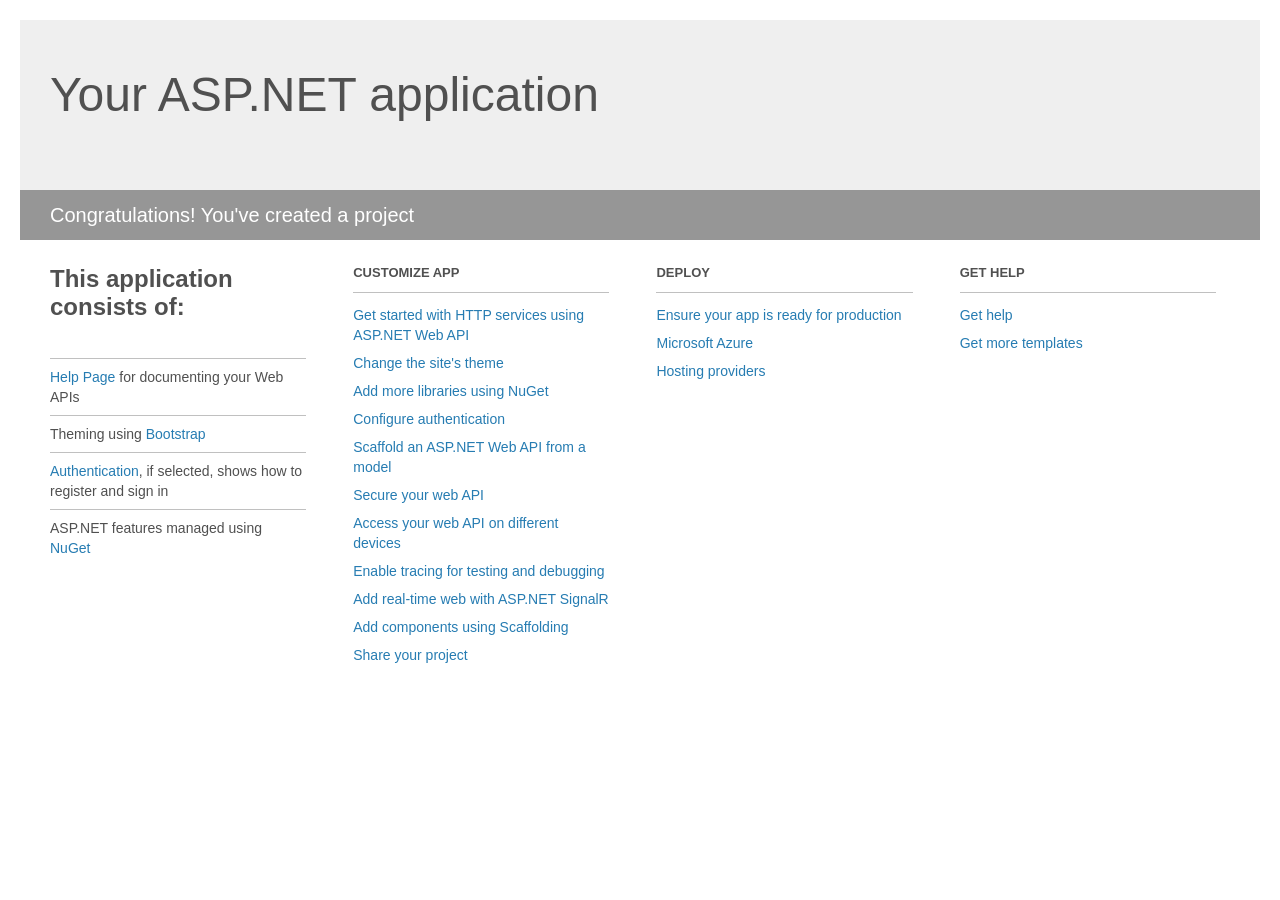
<file: Dashboard.Api/Project_Readme.html>
﻿<!DOCTYPE html>
<html lang="en">
<head>
    <meta charset="utf-8" />
    <title>Your ASP.NET application</title>
    <style>
        body {
            background: #fff;
            color: #505050;
            font: 14px 'Segoe UI', tahoma, arial, helvetica, sans-serif;
            margin: 20px;
            padding: 0;
        }

        #header {
            background: #efefef;
            padding: 0;
        }

        h1 {
            font-size: 48px;
            font-weight: normal;
            margin: 0;
            padding: 0 30px;
            line-height: 150px;
        }

        p {
            font-size: 20px;
            color: #fff;
            background: #969696;
            padding: 0 30px;
            line-height: 50px;
        }

        #main {
            padding: 5px 30px;
        }

        .section {
            width: 21.7%;
            float: left;
            margin: 0 0 0 4%;
        }

            .section h2 {
                font-size: 13px;
                text-transform: uppercase;
                margin: 0;
                border-bottom: 1px solid silver;
                padding-bottom: 12px;
                margin-bottom: 8px;
            }

            .section.first {
                margin-left: 0;
            }

                .section.first h2 {
                    font-size: 24px;
                    text-transform: none;
                    margin-bottom: 25px;
                    border: none;
                }

                .section.first li {
                    border-top: 1px solid silver;
                    padding: 8px 0;
                }

            .section.last {
                margin-right: 0;
            }

        ul {
            list-style: none;
            padding: 0;
            margin: 0;
            line-height: 20px;
        }

        li {
            padding: 4px 0;
        }

        a {
            color: #267cb2;
            text-decoration: none;
        }

            a:hover {
                text-decoration: underline;
            }
    </style>
</head>
<body>

    <div id="header">
        <h1>Your ASP.NET application</h1>
        <p>Congratulations! You've created a project</p>
    </div>

    <div id="main">
        <div class="section first">
            <h2>This application consists of:</h2>
            <ul>
                <li><a href="http://go.microsoft.com/fwlink/?LinkID=615543">Help Page</a> for documenting your Web APIs</li>
                <li>Theming using <a href="http://go.microsoft.com/fwlink/?LinkID=615519">Bootstrap</a></li>
                <li><a href="http://go.microsoft.com/fwlink/?LinkID=320957">Authentication</a>, if selected, shows how to register and sign in</li>
                <li>ASP.NET features managed using <a href="http://go.microsoft.com/fwlink/?LinkID=320958">NuGet</a></li>
            </ul>
        </div>

        <div class="section">
            <h2>Customize app</h2>
            <ul>
                <li><a href="http://go.microsoft.com/fwlink/?LinkID=320959">Get started with HTTP services using ASP.NET Web API</a></li>
                <li><a href="http://go.microsoft.com/fwlink/?LinkID=320960">Change the site's theme</a></li>
                <li><a href="http://go.microsoft.com/fwlink/?LinkID=320961">Add more libraries using NuGet</a></li>
                <li><a href="http://go.microsoft.com/fwlink/?LinkID=320962">Configure authentication</a></li>
                <li><a href="http://go.microsoft.com/fwlink/?LinkID=320963">Scaffold an ASP.NET Web API from a model</a></li>
                <li><a href="http://go.microsoft.com/fwlink/?LinkID=615545">Secure your web API</a></li>
                <li><a href="http://go.microsoft.com/fwlink/?LinkID=615544">Access your web API on different devices</a></li>
                <li><a href="http://go.microsoft.com/fwlink/?LinkID=615546">Enable tracing for testing and debugging</a></li>
                <li><a href="http://go.microsoft.com/fwlink/?LinkID=615530">Add real-time web with ASP.NET SignalR</a></li>
                <li><a href="http://go.microsoft.com/fwlink/?LinkID=615531">Add components using Scaffolding</a></li>
                <li><a href="http://go.microsoft.com/fwlink/?LinkID=615533">Share your project</a></li>
            </ul>
        </div>

        <div class="section">
            <h2>Deploy</h2>
            <ul>
                <li><a href="http://go.microsoft.com/fwlink/?LinkID=615534">Ensure your app is ready for production</a></li>
                <li><a href="http://go.microsoft.com/fwlink/?LinkID=615535">Microsoft Azure</a></li>
                <li><a href="http://go.microsoft.com/fwlink/?LinkID=615536">Hosting providers</a></li>
            </ul>
        </div>

        <div class="section last">
            <h2>Get help</h2>
            <ul>
                <li><a href="http://go.microsoft.com/fwlink/?LinkID=615537">Get help</a></li>
                <li><a href="http://go.microsoft.com/fwlink/?LinkID=615538">Get more templates</a></li>
            </ul>
        </div>
    </div>
</body>
</html>
</file>
